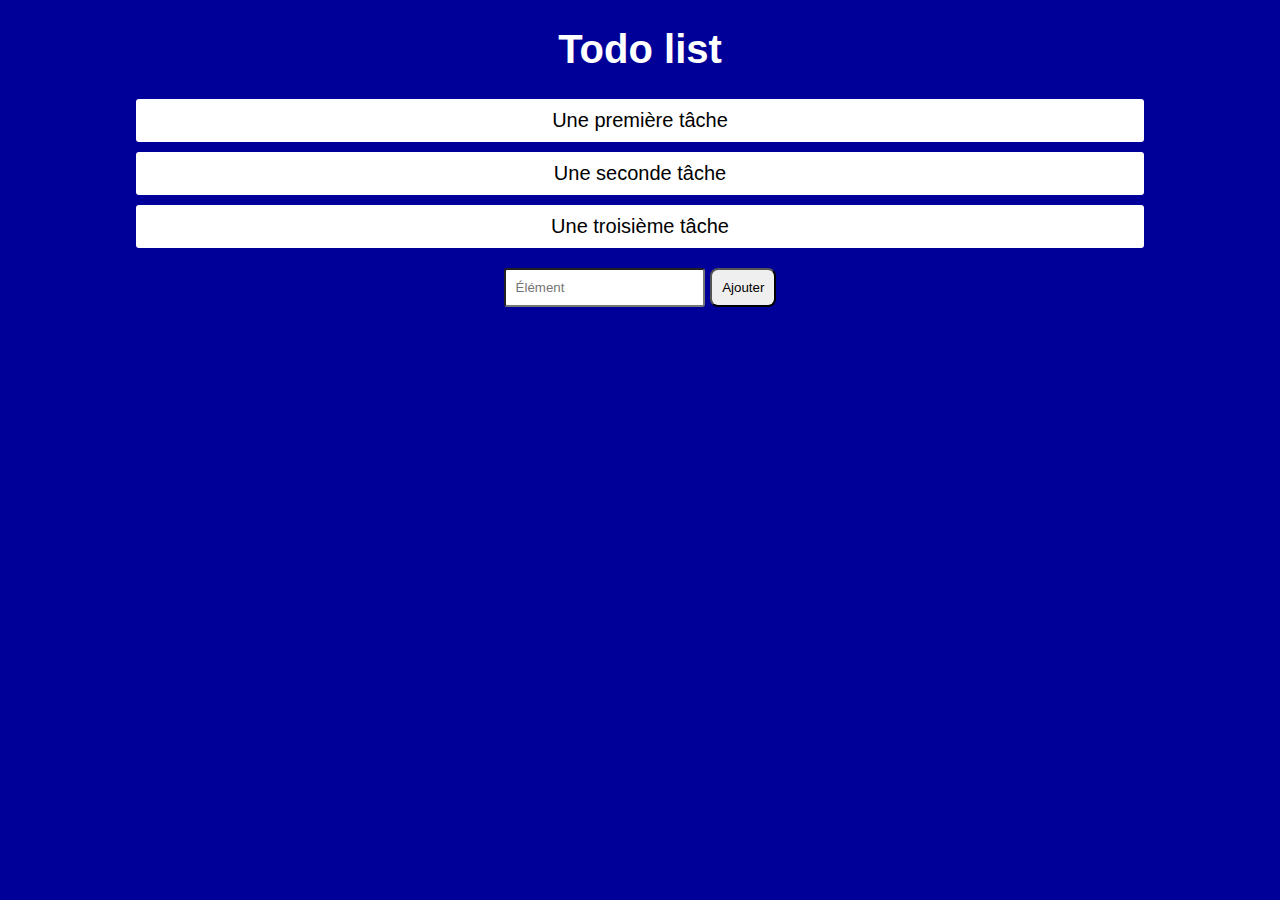
<file: 04-tp/todolist.html>
<!doctype html>
<html lang="fr">
<head>
    <meta charset="UTF-8">
    <meta name="viewport" content="width=device-width, user-scalable=no, initial-scale=1.0, maximum-scale=1.0, minimum-scale=1.0">
    <meta http-equiv="X-UA-Compatible" content="ie=edge">
    <link rel="stylesheet" href="todo.css">
    <title>Todo list</title>
</head>
<body>
    <h1>Todo list</h1>
    <ul>
        <li class="item">Une première tâche</li>
        <li class="item">Une seconde tâche</li>
        <li class="item">Une troisième tâche</li>
    </ul>
    <form>
        <input type="text" placeholder="Élément" />
        <input type="submit" value="Ajouter" />
    </form>
</body>
</html>
</file>
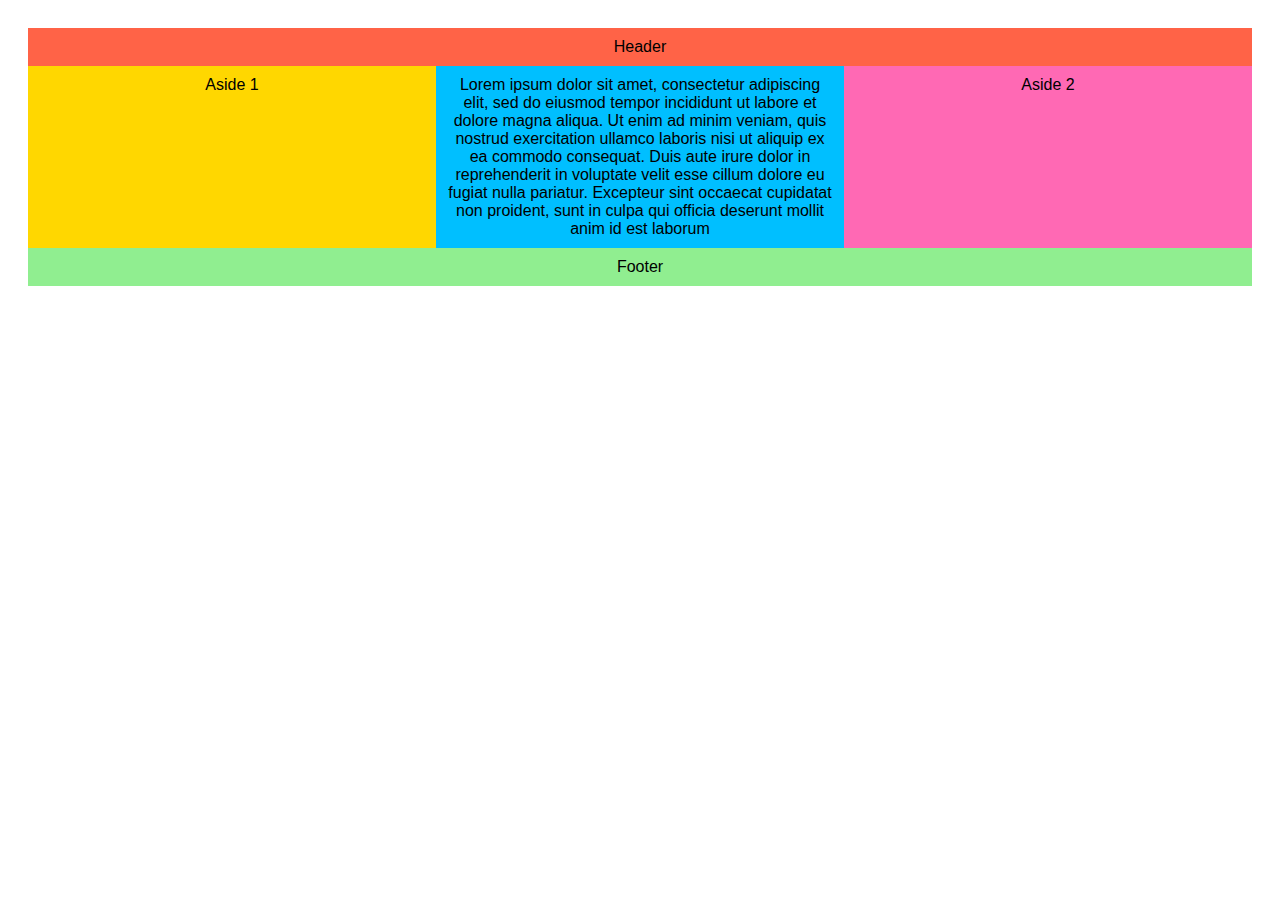
<file: 08-tp/structure.html>
<!doctype html>
<html lang="fr">
<head>
    <meta charset="UTF-8">
    <link rel="stylesheet" href="structure.css">
    <title>Structure</title>
</head>
<body class="container">
    <header>Header</header>
        <main>Lorem ipsum dolor sit amet, consectetur adipiscing elit, sed do eiusmod tempor incididunt ut labore et dolore magna aliqua. Ut enim ad minim veniam, quis nostrud exercitation ullamco laboris nisi ut aliquip ex ea commodo consequat. Duis aute irure dolor in reprehenderit in voluptate velit esse cillum dolore eu fugiat nulla pariatur. Excepteur sint occaecat cupidatat non proident, sunt in culpa qui officia deserunt mollit anim id est laborum</main>
        <aside class="left-aside">Aside 1</aside>
        <aside class="right-aside">Aside 2</aside>
    <footer>Footer</footer>
</body>
</html>
</file>
<file: 04-tp/todo.css>
*{
    padding: 0px;
}

html{
    font-size: 62.5%;
}

h1{
    color: white;
}

body{
    font-family:  Helvetica, Arial;
    text-align: center;
    background-color:#000099;
    padding: 0 10% ;
    font-size: 2rem;
}


.item{
    text-align: center;
    background-color: white;
    border-radius: 3px;
    list-style: none;
    margin: 10px 0;
    padding: 10px 0;
}

input{
    border-radius: 8px;
    padding: 10px;
    
}

input[type='text']
{
    border-radius: 3px;
}
</file>
<file: 08-tp/structure.css>
body {
    font-family: 'Helvetica', 'Arial', sans-serif;
}

* {
    padding: 10px;
    text-align: center;
}

header {
    background-color: tomato;
}

.left-aside {
    background-color: gold;
}

.right-aside {
    background-color: hotpink;
}

main {
    background-color: deepskyblue;
}

footer {
    background-color: lightgreen;
}

@media (min-width:0px) and (max-width:600px){
    body{
        display: flex;
        flex-wrap: wrap;
        flex-direction: column;
    }  
}

@media (min-width:601px) and (max-width:800px){
    body{
        display: flex;
        flex-wrap: wrap;
    }  

    header,footer{
        flex-basis: 100%;
    }

    aside{
        flex-basis: 0;
        flex:1;
    }
}

@media (min-width:801px){
    body{
        display: flex;
        flex-wrap: wrap;
    }  
    
    header,footer{
        flex-basis: 100%;
    }

    main,aside{
        flex-basis: 0;
        flex-grow: 1; 
        
    }
   
   header{
        order:0;
   }

   footer{
        order:4;
   }

   main{
      order:2;
   }

   .left-aside{
       order:1;
   }

   .right-aside{
       order:3;
   }
}
</file>
